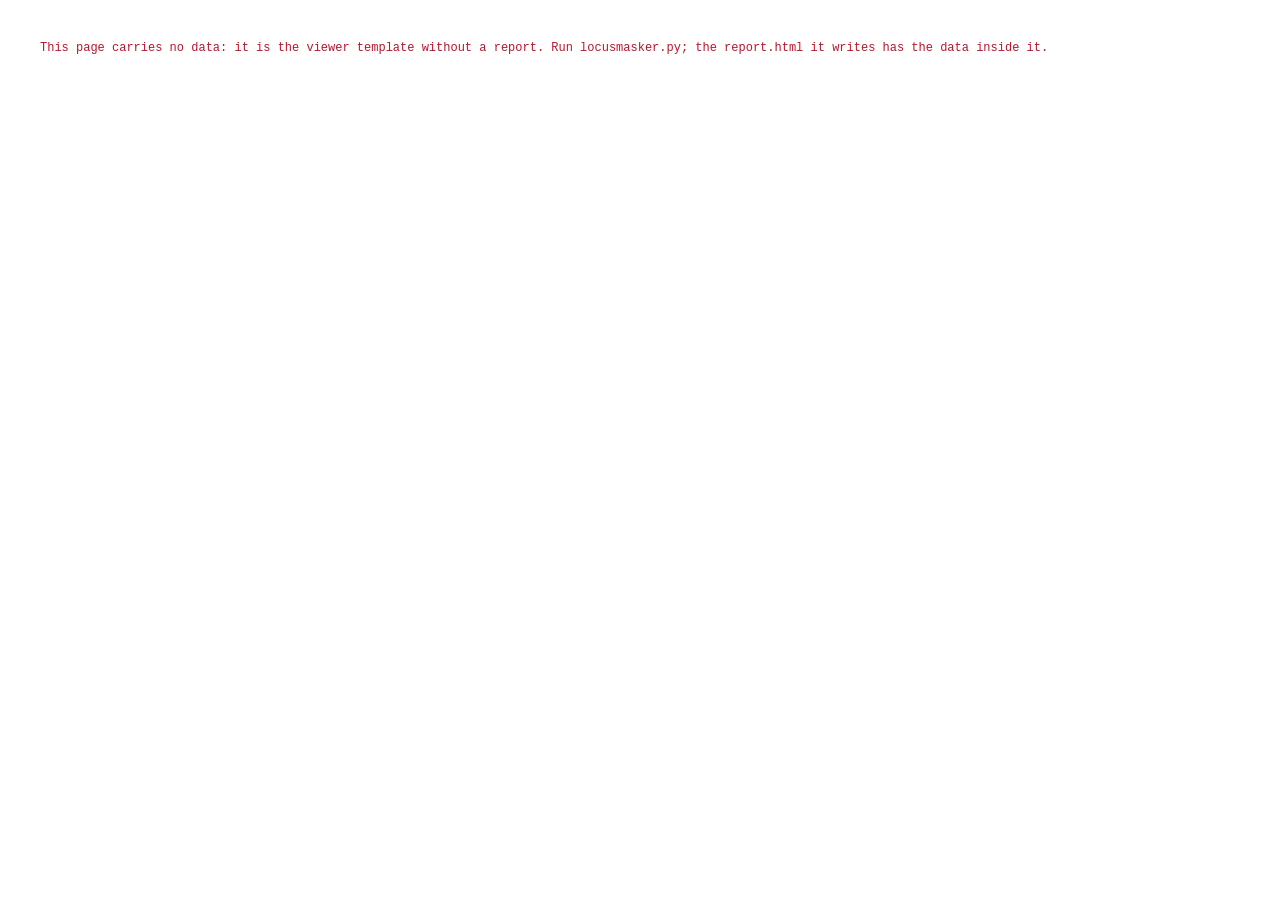
<file: viewer/viewer.html>
<!doctype html>
<html lang="en">
<head>
<meta charset="utf-8">
<meta name="viewport" content="width=device-width, initial-scale=1">
<title>LocusMasker report</title>
<link rel="icon" type="image/png" sizes="16x16" href="icons/favicon-16.png">
<link rel="icon" type="image/png" sizes="32x32" href="icons/favicon-32.png">
<link rel="stylesheet" href="fonts.css">
<link rel="stylesheet" href="viewer.css">
<script src="strings.js"></script>
<script>window.__LM_META = @@META@@;</script>
<script>/* the loading screen: runs from the first parsed byte, renders the logo, the report's title and a live
progress bar, and keeps updating while the rest of this (large) file arrives. The bundle is the file's last
element, so its current length IS the arrival progress. The viewer stands this down the moment it boots; if the
whole file has parsed and the viewer never ran, this is also the last line of defence (data-state=stalled). */
(() => {
  window.__lmBooted = false;
  const S = (typeof LM_STR !== "undefined" && LM_STR.loading) || {}; const fmt = typeof lmFmt !== "undefined" ? lmFmt : (s => s);
  const M = (typeof window.__LM_META === "object" && window.__LM_META) || null;
  const big = (typeof __LM_META === "object" && __LM_META && __LM_META.bundle_bytes >= 1e6);
  const mb = n => big ? (n / 1e6).toFixed(1) : String(Math.round(n / 1e3));
  const unit = big ? "MB" : "KB";
  let box = null, fill = null, num = null, note = null;
  let cells = null, anim = null;
  const LOGO = { 2: "#2f6bd8", 3: "#e9ca00", 7: "#b5172e" };          // the logo's own colours; grey everywhere else
  const GREY = "#8f8d88";
  const build = app => {
    box = document.createElement("div"); box.className = "loadscreen"; box.id = "lm-load"; box.dataset.state = "arriving";
    const grid = document.createElement("div"); grid.className = "ls-grid"; cells = [];
    const where = {};                                                  // colour -> its current cell
    for (let i = 0; i < 9; i++) { const d = document.createElement("div"); d.style.background = LOGO[i] || GREY; if (LOGO[i]) where[LOGO[i]] = i; cells.push(d); grid.appendChild(d); }
    box.appendChild(grid);
    const still = typeof matchMedia !== "undefined" && matchMedia("(prefers-reduced-motion: reduce)").matches;
    if (anim) clearInterval(anim);
    if (!still) anim = setInterval(() => {                             // a colour fades out of its square and into a new grey one
      if (window.__lmBooted) { clearInterval(anim); return; }
      const colors = Object.keys(where); const col = colors[Math.floor(Math.random() * colors.length)];
      const from = where[col]; const greys = []; for (let i = 0; i < 9; i++) if (!colors.some(c2 => where[c2] === i)) greys.push(i);
      const to = greys[Math.floor(Math.random() * greys.length)];
      cells[from].style.background = GREY; cells[to].style.background = col; where[col] = to;
    }, 1400);
    const h = document.createElement("div"); h.className = "ls-title"; h.textContent = M && M.dataset ? M.dataset : (S.no_title || "LocusMasker report"); box.appendChild(h);
    const track = document.createElement("div"); track.className = "ls-track";
    fill = document.createElement("div"); fill.className = "ls-fill"; track.appendChild(fill); box.appendChild(track);
    num = document.createElement("div"); num.className = "ls-num"; box.appendChild(num);
    note = document.createElement("div"); note.className = "ls-note"; note.textContent = S.line || ""; box.appendChild(note);
    if (M && M.dataset && S.tab_title) document.title = fmt(S.tab_title, { dataset: M.dataset });
    app.replaceChildren(box);
  };
  const iv = setInterval(() => {
    if (window.__lmBooted) { clearInterval(iv); return; }
    const app = document.getElementById("app"); if (!app) return;
    if (!box || !app.contains(box)) build(app);
    const tag = document.getElementById("lm-bundle");
    const x = tag ? tag.textContent.length * 3 / 4 : 0; const y = M && M.bundle_bytes ? M.bundle_bytes : 0;
    if (y) { fill.style.width = Math.min(100, 100 * x / y).toFixed(2) + "%"; num.textContent = fmt(S.progress || "{x} / {y} {u}", { x: mb(x), y: mb(y), u: unit }); }
    else if (x) { num.textContent = mb(x) + " " + unit; }
    if (document.readyState === "complete" && !window.LM) {           // the whole page parsed and the viewer never ran
      if (y && x < y) retry(x, y);                                     // the file is short: the viewer script was cut with it
      else { box.dataset.state = "stalled"; note.textContent = S.stalled || ""; }
    }
  }, 150);
  let retrying = false;
  const retry = (x, y) => {                                           // the file on disk is short: re-read it by itself, backing off gently
    if (retrying) return; retrying = true;
    const app = document.getElementById("app"); if (app && (!box || !app.contains(box))) build(app);
    if (fill && y) fill.style.width = Math.min(100, 100 * x / y).toFixed(2) + "%";
    if (num && y) num.textContent = fmt(S.progress || "{x} / {y} {u}", { x: mb(x), y: mb(y), u: unit });
    box.dataset.state = "incomplete";
    let n = 0; try { n = +sessionStorage.lmRetry || 0; sessionStorage.lmRetry = n + 1; } catch (e) { }
    setTimeout(() => location.reload(), Math.min(Math.round(2000 * Math.pow(2, n)), 15000));   // quietly re-read; the screen and its line stay
  };
  window.__lmRetryShort = retry;                                      // the viewer hands the cut-bundle case back here
})();
</script>
<script src="vendor/d3.v7.min.js"></script>
<script src="vendor/d3-sankey.min.js"></script>
<script src="vendor/fuse.min.js"></script>
<script type="text/plain" id="lm-licences">
@@LICENCES@@
</script>
</head>
<body>
<template id="lm-logo"><img class="logo" alt="" src="icons/logo.svg"></template>
<div id="app"><div class="loading">Loading the report…</div></div>
<script src="viewer.js"></script>
<script type="application/octet-stream" id="lm-bundle">@@BUNDLE@@</script>
</body>
</html>
</file>
